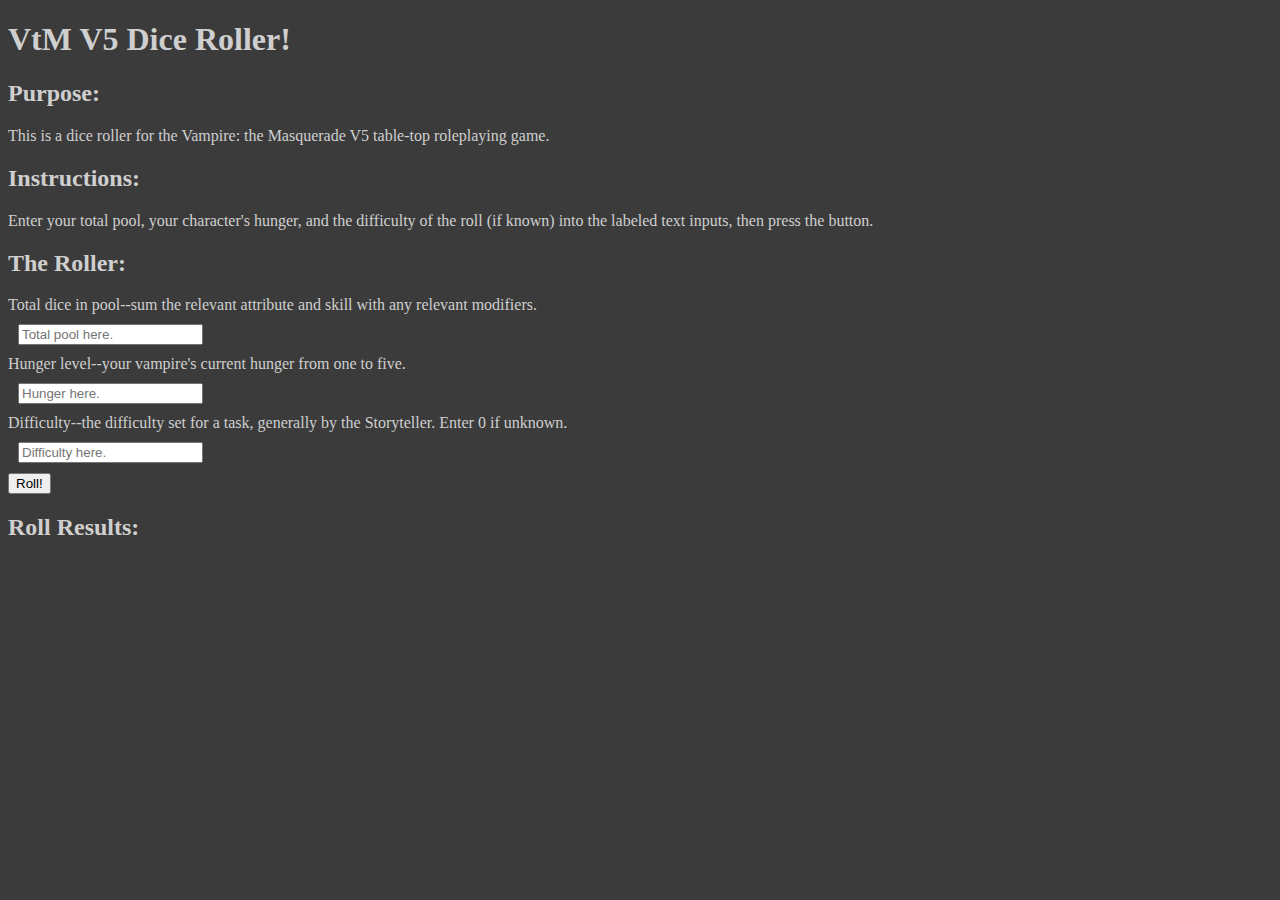
<file: index.html>
<!DOCTYPE html>
<html lang="en">
<head>
    <meta charset="UTF-8">
    <meta http-equiv="X-UA-Compatible" content="IE=edge">
    <meta name="viewport" content="width=device-width, initial-scale=1.0">
    <title>VTM V5 Dice Roller</title>
    <link rel = "stylesheet" href = "vtmdiceroller.css">
</head>
<body>
    <h1>VtM V5 Dice Roller!</h1>
    <h2>Purpose:</h2>
    <p>This is a dice roller for the Vampire: the Masquerade V5 table-top roleplaying game.</p>
    <h2>Instructions:</h2>
    <p>Enter your total pool, your character's hunger, and the difficulty of the roll (if known) into the labeled text inputs, then press the button.</p>
    <h2>The Roller:</h2>
    <form id = "dice-roller">
        <label> Total dice in pool--sum the relevant attribute and skill with any relevant modifiers.
            <input type = "number" placeholder ="Total pool here." id = "total-pool">
        </label>
        <label>Hunger level--your vampire's current hunger from one to five.
            <input type = "number" placeholder = "Hunger here." id = "hunger">
        </label>
        <label>Difficulty--the difficulty set for a task, generally by the Storyteller. Enter 0 if unknown.
            <input type = "number" placeholder = "Difficulty here." id = "difficulty">
        </label>
        <button id = "dice-roller-submit">Roll!</button>
    </form>
    <h2>Roll Results:</h2>
    <div id = "roll-results"></div>
    <script src = "vtmdiceroller.js"></script>
</body>
</html>
</file>
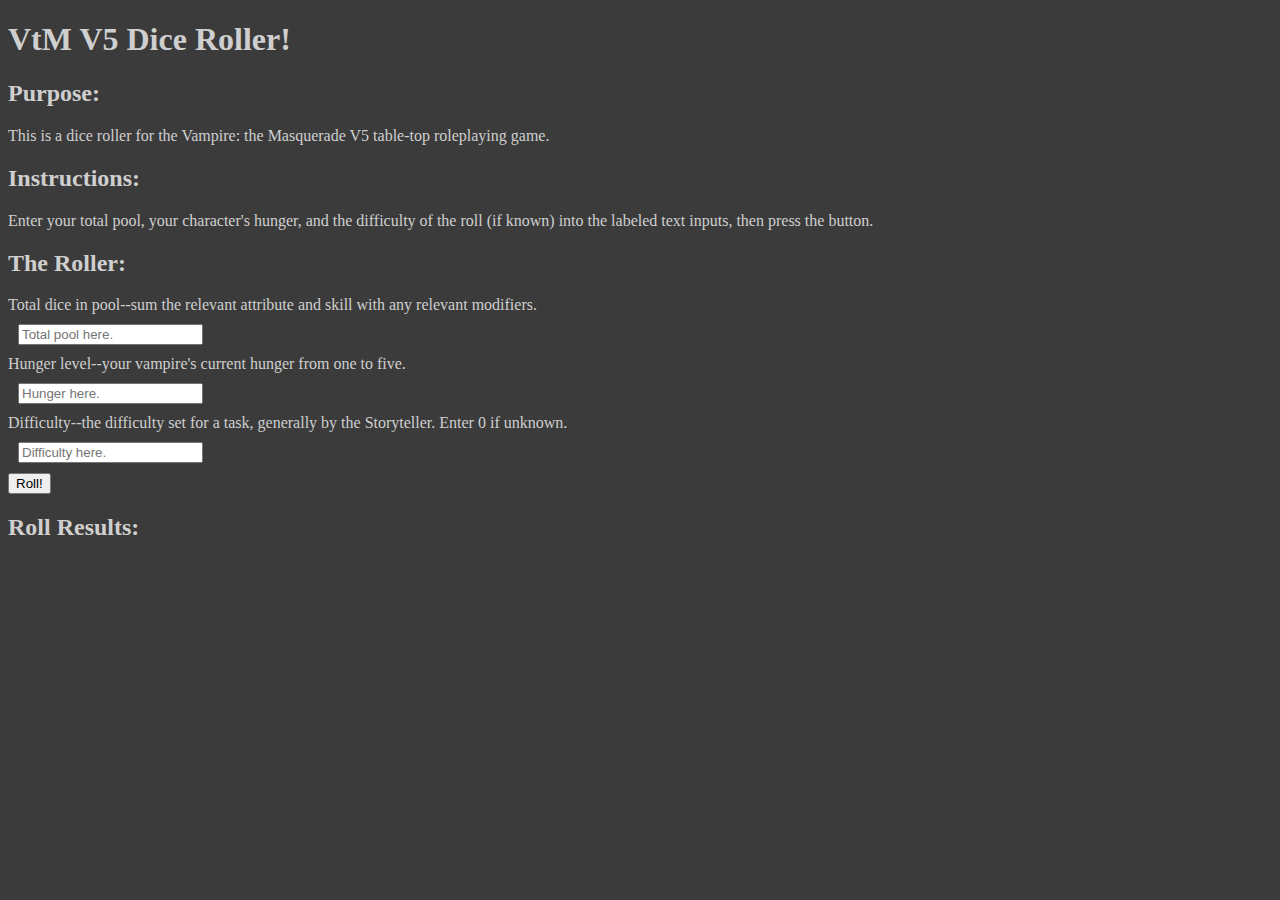
<file: vtmdiceroller.html>
<!DOCTYPE html>
<html lang="en">
<head>
    <meta charset="UTF-8">
    <meta http-equiv="X-UA-Compatible" content="IE=edge">
    <meta name="viewport" content="width=device-width, initial-scale=1.0">
    <title>VTM V5 Dice Roller</title>
    <link rel = "stylesheet" href = "vtmdiceroller.css">
</head>
<body>
    <h1>VtM V5 Dice Roller!</h1>
    <h2>Purpose:</h2>
    <p>This is a dice roller for the Vampire: the Masquerade V5 table-top roleplaying game.</p>
    <h2>Instructions:</h2>
    <p>Enter your total pool, your character's hunger, and the difficulty of the roll (if known) into the labeled text inputs, then press the button.</p>
    <h2>The Roller:</h2>
    <form id = "dice-roller">
        <label> Total dice in pool--sum the relevant attribute and skill with any relevant modifiers.
            <input type = "number" placeholder ="Total pool here." id = "total-pool">
        </label>
        <label>Hunger level--your vampire's current hunger from one to five.
            <input type = "number" placeholder = "Hunger here." id = "hunger">
        </label>
        <label>Difficulty--the difficulty set for a task, generally by the Storyteller. Enter 0 if unknown.
            <input type = "number" placeholder = "Difficulty here." id = "difficulty">
        </label>
        <button id = "dice-roller-submit">Roll!</button>
    </form>
    <h2>Roll Results:</h2>
    <div id = "roll-results"></div>
    <script src = "vtmdiceroller.js"></script>
</body>
</html>
</file>
<file: vtmdiceroller.css>
input{
    display: block;
    margin: 10px
}

body{
    background-color:rgb(59, 59, 59);
    color: rgb(207, 207, 207)
}
</file>
